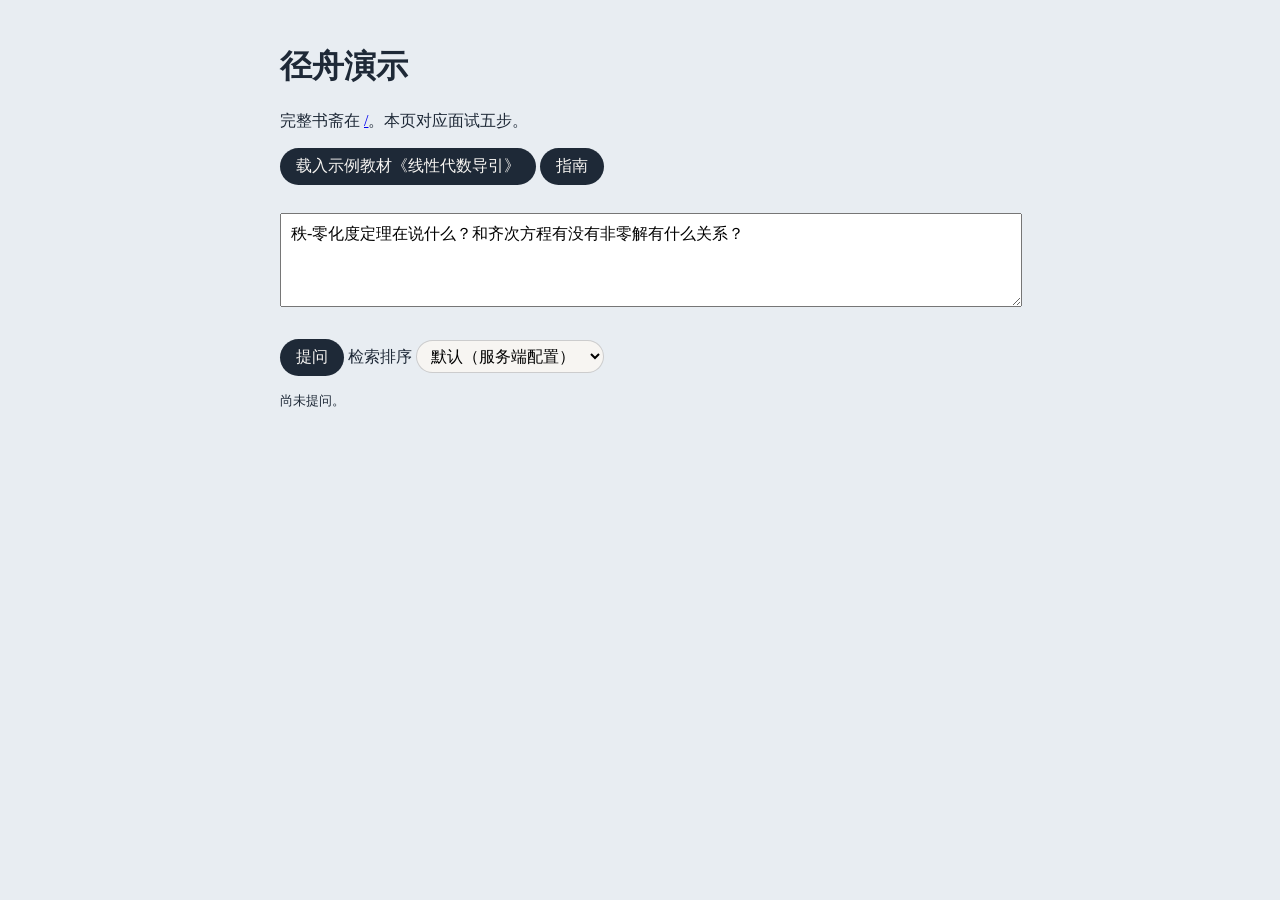
<file: static/demo.html>
<!DOCTYPE html>
<html lang="zh-CN">
<head>
<meta charset="UTF-8">
<meta name="viewport" content="width=device-width, initial-scale=1.0">
<title>径舟 · 面试演示</title>
<style>
  body { font-family: "Noto Serif SC", serif; background: #E8EDF2; color: #1E2937; margin: 0; padding: 24px; }
  main { max-width: 720px; margin: 0 auto; }
  button { background: #1E2937; color: #F7F5F2; border: 0; border-radius: 999px; padding: 8px 16px; cursor: pointer; font: inherit; }
  textarea { width: 100%; min-height: 72px; margin: 12px 0; padding: 10px; font: inherit; }
  select { font: inherit; padding: 6px 10px; border-radius: 999px; border: 1px solid rgba(30,41,55,.2); background: #F7F5F2; }
  .meta { color: #4A5568; font-size: 13px; margin: 4px 0 12px; }
  .src { background: #F7F5F2; border-radius: 8px; padding: 10px 12px; margin: 8px 0; cursor: pointer; }
  .why { color: #4A5568; font-size: 13px; }
  pre { white-space: pre-wrap; }
</style>
</head>
<body>
<main>
  <h1>径舟演示</h1>
  <p>完整书斋在 <a href="/">/</a>。本页对应面试五步。</p>
  <p>
    <button id="sample" type="button">载入示例教材《线性代数导引》</button>
    <button id="guide" type="button">指南</button>
  </p>
  <textarea id="q">秩-零化度定理在说什么？和齐次方程有没有非零解有什么关系？</textarea>
  <p>
    <button id="ask" type="button">提问</button>
    <label>检索排序
      <select id="mode">
        <option value="">默认（服务端配置）</option>
        <option value="hybrid">融合：语义 + 关键词</option>
        <option value="dense">语义：仅余弦</option>
        <option value="bm25">关键词：仅 BM25</option>
      </select>
    </label>
  </p>
  <div class="meta" id="explain"></div>
  <pre id="out">尚未提问。</pre>
  <div id="hits"></div>
</main>
<script>
const out = document.getElementById("out");
const hitsEl = document.getElementById("hits");
let docId = "sample-linalg";
document.getElementById("sample").onclick = async () => {
  out.textContent = "载入中…";
  const res = await fetch("/api/sample", { method: "POST" });
  const data = await res.json();
  if (!res.ok) { out.textContent = JSON.stringify(data); return; }
  docId = data.doc_id;
  out.textContent = "示例教材已入舱：" + data.doc_id + " / " + data.chunks + " 块";
};
document.getElementById("ask").onclick = async () => {
  const query = document.getElementById("q").value.trim();
  out.textContent = "检索并作答…";
  hitsEl.innerHTML = "";
  const mode = document.getElementById("mode").value;
  const payload = { query, doc_ids: [docId], k: 6 };
  if (mode) payload.mode = mode;
  const search = await fetch("/api/search", {
    method: "POST",
    headers: { "Content-Type": "application/json" },
    body: JSON.stringify(payload),
  });
  const found = await search.json();
  const explain = found.explain || {};
  document.getElementById("explain").textContent =
    explain.mode ? "本次排序：" + explain.mode + " · " + (explain.fusion || "") : "";
  (found.hits || []).forEach((h) => {
    const d = document.createElement("div");
    d.className = "src";
    const title = document.createElement("b");
    title.textContent = h.doc_name + " 片段" + h.chunk_idx;
    const why = document.createElement("div");
    why.className = "why";
    why.textContent = h.why || "";
    d.append(title, " · " + Number(h.score).toFixed(3), why);
    d.onclick = async () => {
      const c = await fetch("/api/docs/" + h.doc_id + "/chunks/" + h.chunk_idx).then((r) => r.json());
      alert(c.text || "无片段");
    };
    hitsEl.appendChild(d);
  });
  const chat = await fetch("/api/chat", {
    method: "POST",
    headers: { "Content-Type": "application/json" },
    body: JSON.stringify({ query, doc_ids: [docId] }),
  });
  const raw = await chat.text();
  const texts = [];
  raw.split("\n").forEach((line) => {
    if (!line.startsWith("data: ") || line.includes("[DONE]")) return;
    try { const p = JSON.parse(line.slice(6)); if (p.text) texts.push(p.text); } catch (e) {}
  });
  out.textContent = texts.join("") || raw.slice(0, 800);
};
document.getElementById("guide").onclick = async () => {
  out.textContent = "生成指南…";
  const res = await fetch("/api/study-guide", {
    method: "POST",
    headers: { "Content-Type": "application/json" },
    body: JSON.stringify({ doc_ids: [docId], query: "导读 核心概念 易错点 思考题" }),
  });
  out.textContent = JSON.stringify(await res.json(), null, 2);
};
</script>
</body>
</html>
</file>
